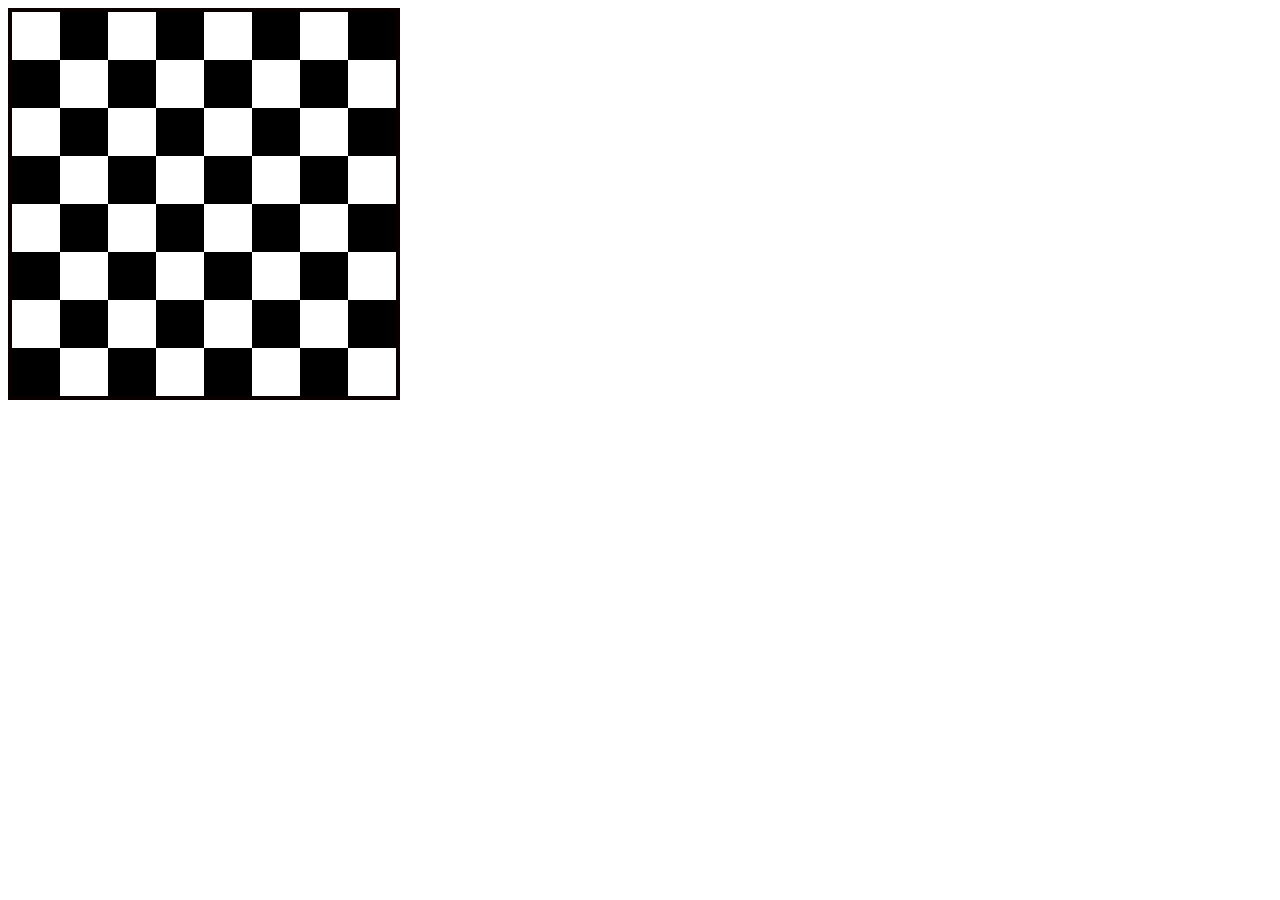
<file: Checkered/index.html>
<!DOCTYPE html>
<html lang="en">
<head>
    <meta charset="UTF-8">
    <meta http-equiv="X-UA-Compatible" content="IE=edge">
    <meta name="viewport" content="width=device-width, initial-scale=1.0">
    <link rel="stylesheet" href="style.css" type="text/css">
    <title>Checkerboard</title>
</head>
<body>
    <div id="chessboard">
        <div>
            <div class="white_square" id="KR8"></div>
            <div class="black_square" id="KN8"></div>
            <div class="white_square" id="KB8"></div>
            <div class="black_square" id="K8"></div>
            <div class="white_square" id="Q8"></div>
            <div class="black_square" id="QB8"></div>
            <div class="white_square" id="QN8"></div>
            <div class="black_square" id="QR8"></div>
        </div>
        <div>
            <div class="black_square" id="KR7"></div>
            <div class="white_square" id="KN7"></div>
            <div class="black_square" id="KB7"></div>
            <div class="white_square" id="K7"></div>
            <div class="black_square" id="Q7"></div>
            <div class="white_square" id="QB7"></div>
            <div class="black_square" id="QN7"></div>
            <div class="white_square" id="QR7"></div>
        </div>
        <div>
            <div class="white_square" id="KR6"></div>
            <div class="black_square" id="KN6"></div>
            <div class="white_square" id="KB6"></div>
            <div class="black_square" id="K6"></div>
            <div class="white_square" id="Q6"></div>
            <div class="black_square" id="QB6"></div>
            <div class="white_square" id="QN6"></div>
            <div class="black_square" id="QR6"></div>
        </div>
        <div>
            <div class="black_square" id="KR5"></div>
            <div class="white_square" id="KN5"></div>
            <div class="black_square" id="KB5"></div>
            <div class="white_square" id="K5"></div>
            <div class="black_square" id="Q5"></div>
            <div class="white_square" id="QB5"></div>
            <div class="black_square" id="QN5"></div>
            <div class="white_square" id="QR5"></div>
        </div>
        <div>
            <div class="white_square" id="KR4"></div>
            <div class="black_square" id="KN4"></div>
            <div class="white_square" id="KB4"></div>
            <div class="black_square" id="K4"></div>
            <div class="white_square" id="Q4"></div>
            <div class="black_square" id="QB4"></div>
            <div class="white_square" id="QN4"></div>
            <div class="black_square" id="QR4"></div>
        </div>
        <div>
            <div class="black_square" id="KR3"></div>
            <div class="white_square" id="KN3"></div>
            <div class="black_square" id="KB3"></div>
            <div class="white_square" id="K3"></div>
            <div class="black_square" id="Q3"></div>
            <div class="white_square" id="QB3"></div>
            <div class="black_square" id="QN3"></div>
            <div class="white_square" id="QR3"></div>
        </div>
        <div>
            <div class="white_square" id="KR2"></div>
            <div class="black_square" id="KN2"></div>
            <div class="white_square" id="KB2"></div>
            <div class="black_square" id="K2"></div>
            <div class="white_square" id="Q2"></div>
            <div class="black_square" id="QB2"></div>
            <div class="white_square" id="QN2"></div>
            <div class="black_square" id="QR2"></div>
        </div>
        <div>
            <div class="black_square" id="KR1"></div>
            <div class="white_square" id="KN1"></div>
            <div class="black_square" id="KB1"></div>
            <div class="white_square" id="K1"></div>
            <div class="black_square" id="Q1"></div>
            <div class="white_square" id="QB1"></div>
            <div class="black_square" id="QN1"></div>
            <div class="white_square" id="QR1"></div>
        </div>
    </div>
    
    

</body>
</html>
</file>
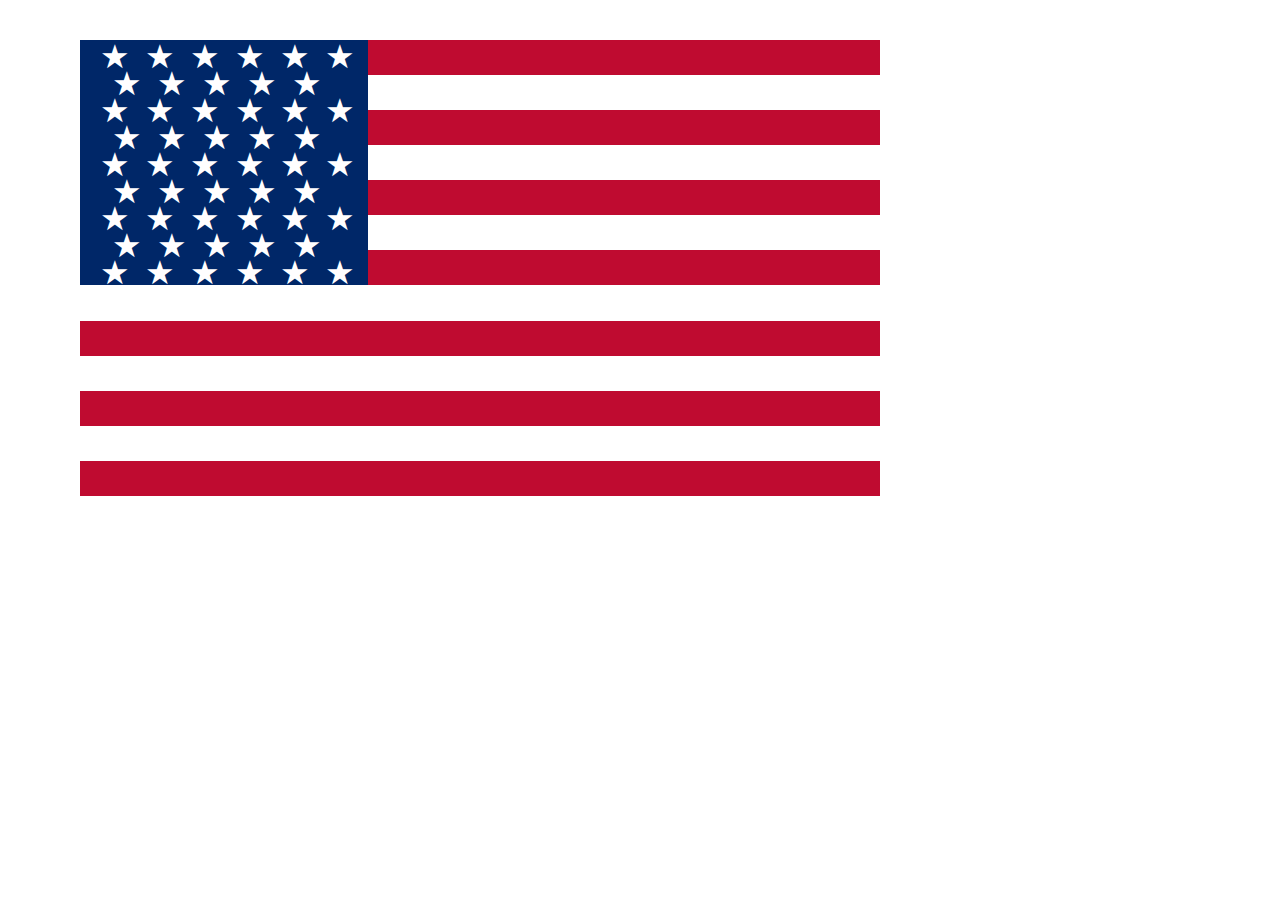
<file: Flag/index.html>
<!DOCTYPE html>
<html lang="en">
<head>
    <meta charset="UTF-8">
    <meta http-equiv="X-UA-Compatible" content="IE=edge">
    <meta name="viewport" content="width=device-width, initial-scale=1.0">
    <title>Flag</title>
<style>
    table {height: 456px; 
    width: 800px ;}
    table, td {border: solid 0px ;
    border-collapse:collapse ;}
    tr:nth-child(odd) {background: #bf0b30;}
    tr:nth-child(even) {background: #ffffff;}
    * {margin: 20px;}
    .stars {background:#002768 ;
    width: 288px ;
    height: 245px;
    margin-top: -476px;}
p {color: #fffeff;
font-size: 33px;
line-height: 7px;
letter-spacing: 15px;
text-align:center}

</style>
</head>
<body>

<div class="container">
<table>
    <tr><td></td></tr>
    <tr><td></td></tr>
    <tr><td></td></tr>
    <tr><td></td></tr>
    <tr><td></td></tr>
    <tr><td></td></tr>
    <tr><td></td></tr>
    <tr><td></td></tr>
    <tr><td></td></tr>
    <tr><td></td></tr>
    <tr><td></td></tr>
    <tr><td></td></tr>
    <tr><td></td></tr>
</table>
<div class="stars">
  <p><br><br/>★★★★★★</p>
  <p>★★★★★</p>  
  <p>★★★★★★</p>  
  <p>★★★★★</p>  
  <p>★★★★★★</p>  
  <p>★★★★★</p>  
  <p>★★★★★★</p>  
  <p>★★★★★</p>  
  <p>★★★★★★</p>    

</div>

</div>

</body>
</html>
</file>
<file: Checkered/style.css>
#chessboard, .black_square, .white_square {
	display:block;
	padding:0px;
	margin:0px;
}

#chessboard {
	width:384px;
	height:384px;
	border:4px solid #0a0000;
}

.black_square, .white_square {
	width:48px;
	height:48px;
	float:left;
}

.black_square {
	background-color:#000000;
}

.white_square {
	background-color:#FFFFFF;
}


p.stripe {
	height: 19px;
	font-weight: bold;
	text-align: right;
	padding: 0 5px;
	margin: 0; }
.red {
	color: #f70029;
	background-color: #f70029; }
.white {
	color: #fff;
	background-color: #fff; }
</file>
